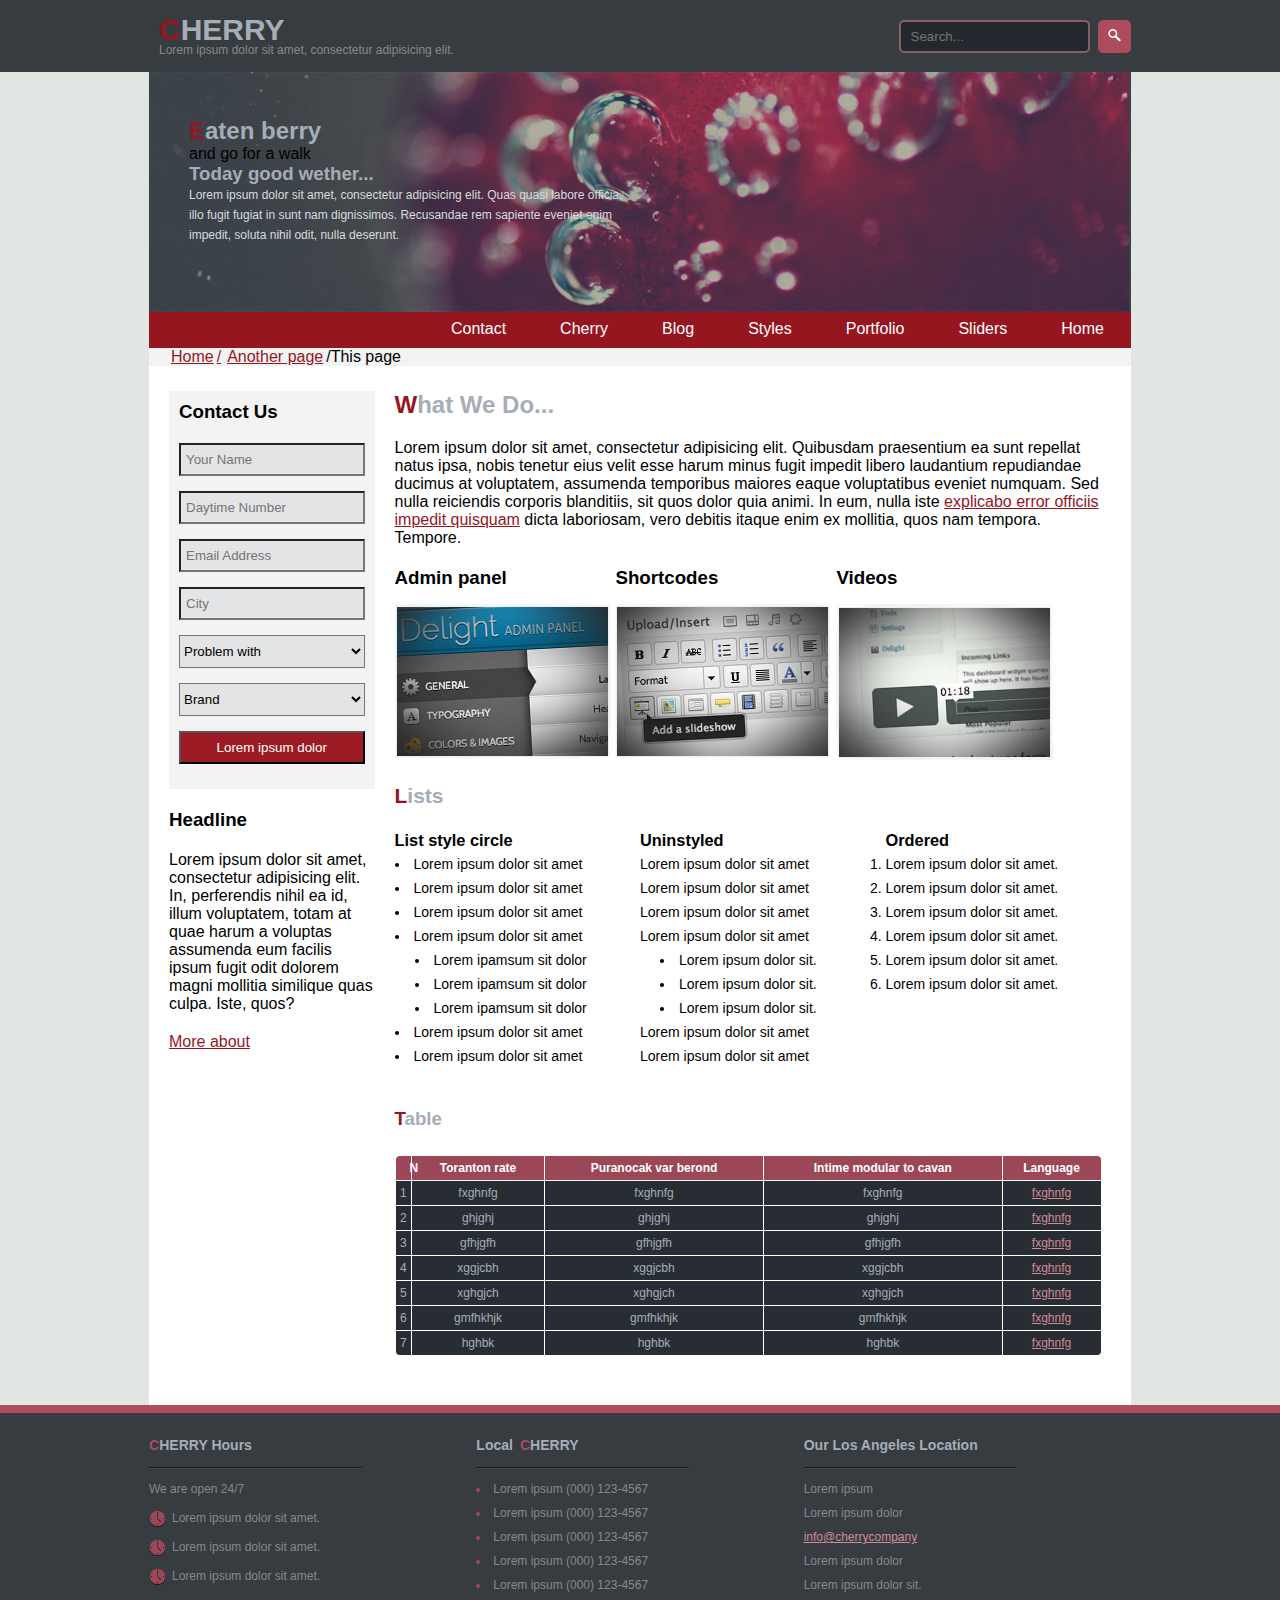
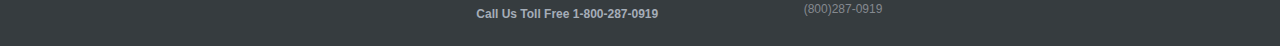
<file: adapt_cherry/index.html>
<!DOCTYPE html>
<html lang="en">
<head>
	<meta charset="UTF-8">
	<meta name="viewport" content="width=device-width, initial-scale=1">
	<link rel="stylesheet" href="css/style.css">
	<link rel="stylesheet" href="css/media-queries.css">
	<title>Adapt</title>
</head>
<body>
	<header>
		<div class="top-line-wrap">
			<div class="top-line content clearfix">
				<div class="logo">
					<h1 class="red_letter"><a href="/">CHERRY</a></h1>
					<span>Lorem ipsum dolor sit amet, consectetur adipisicing elit.</span>
				</div>
				<form action="#" class="form-s clearfix">
					<ul>
						<li>
							<input type="search" placeholder="Search...">
						</li>
						<li class="down">
							<button class="red_button" type="button"><img src="images/bg-search.png" alt=""></button>
						</li>
					</ul>
				</form>
			</div>
		</div>
		<div class="banner content">
			<div class="text for_pad">
				<h2 class="red_letter">Eaten berry</h2>
				<span>and go for a walk</span>
				<h3 class="next_letter">Today good wether...</h3>
				<p class="text_too">Lorem ipsum dolor sit amet, consectetur adipisicing elit. Quas quasi labore officia, illo fugit fugiat in sunt nam dignissimos. Recusandae rem sapiente eveniet enim impedit, soluta nihil odit, nulla deserunt.</p>
			</div>
		</div>
		<nav>
			<ul>
				<li><a href="#">Home</a></li>
				<li><a href="#">Sliders</a></li>
				<li><a href="#">Portfolio</a></li>
				<li><a href="#">Styles</a></li>
				<li><a href="#">Blog</a></li>
				<li><a href="#">Cherry</a></li>
				<li><a href="#">Contact</a></li>
			</ul>
		</nav>
		<div class="red-line clearfix"></div>		
		<div class="toggle-menu">
			<span></span>
		</div>
	</header>
	<div class="bread-crumbs content">
		<ul>
			<li><a href="/">Home<a>/</li>
			<li><a href="/">Another page</a>/</li>
			<li><span>This page</span></li>
		</ul>
	</div>
	<form action="#" class="search-too clearfix">
		<ul>
			<li>
				<input type="search" placeholder="Search...">
			</li>
			<li class="down">
				<button class="red_button" type="button"><img src="images/bg-search.png" alt=""></button>
			</li>
		</ul>
	</form>
	<div class="content clearfix">
		<aside>
			<div class="contact_us">
				<h3 class="for_cont">Contact Us </h3>
				<form action="#">
					<input type="name" placeholder="Your Name">
					<input type="daytime" placeholder="Daytime Number">
					<input type="email" placeholder="Email Address">
					<input type="city" placeholder="City">
					<select class="for_select" name="theme">
						<option value="light">Problem with</option>
						<option value="dark">Next</option>
					</select>
					<select class="for_select" name="theme2">
						<option value="light">Brand</option>
						<option value="dark">Next brand</option>
					</select>
					<button class="for_select for_button" type="submit">Lorem ipsum dolor</button>
				</form>
			</div>
			<div class="headline">
				<h3 class="text">Headline</h3>
				<p>Lorem ipsum dolor sit amet, consectetur adipisicing elit. In, perferendis nihil ea id, illum voluptatem, totam at quae harum a voluptas assumenda eum facilis ipsum fugit odit dolorem magni mollitia similique quas culpa. Iste, quos?</p>
				<a href="">More about</a>
			</div>
		</aside>
		<div class="main">
			<section>
				<div class="text media">
					<h2 class="red_letter what">What We Do...</h2>
					<p>Lorem ipsum dolor sit amet, consectetur adipisicing elit. Quibusdam praesentium ea sunt repellat natus ipsa, nobis tenetur eius velit esse harum minus fugit impedit libero laudantium repudiandae ducimus at voluptatem, assumenda temporibus maiores eaque voluptatibus eveniet numquam. Sed nulla reiciendis corporis blanditiis, sit quos dolor quia animi. In eum, nulla iste <a href="/">explicabo error officiis impedit quisquam</a> dicta laboriosam, vero debitis itaque enim ex mollitia, quos nam tempora. Tempore.</p>
				</div>
				<div class="cards  media text clearfix">
					<ul>
						<li class="adm">
							<h3 class="pic">Admin panel</h3>
							<img src="images/img-1.png" alt="">
						</li>
						<li class="short">
							<h3 class="pic">Shortcodes</h3>
							<img src="images/img-2.png" alt="">
						</li>
						<li class="vid">
							<h3 class="pic">Videos</h3>
							<img src="images/img-3.png" alt="">
						</li>	
					</ul>	
				</div>
			</section>
			<section>
				<div class="lists media clearfix">
					<h2 class="red_letter text">Lists</h2>
					<ul>
						<li class="list_style">
							<h3>List style circle</h3>
							<ul>
								<li>Lorem ipsum dolor sit amet</li>
								<li>Lorem ipsum dolor sit amet</li>
								<li>Lorem ipsum dolor sit amet</li>
								<li>Lorem ipsum dolor sit amet
									<ul>
										<li>Lorem ipamsum sit dolor</li>
										<li>Lorem ipamsum sit dolor</li>
										<li>Lorem ipamsum sit dolor</li>
									</ul>
								</li>
								<li>Lorem ipsum dolor sit amet</li>
								<li>Lorem ipsum dolor sit amet</li>
							</ul>
						</li>
						<li class="unstyle">
							<h3>Uninstyled</h3>
							<ul>
								<li>Lorem ipsum dolor sit amet</li>
								<li>Lorem ipsum dolor sit amet</li>
								<li>Lorem ipsum dolor sit amet</li>
								<li>Lorem ipsum dolor sit amet
									<ul>
										<li>Lorem ipsum dolor sit.</li>
										<li>Lorem ipsum dolor sit.</li>
										<li>Lorem ipsum dolor sit.</li>
									</ul>
								</li>
								<li>Lorem ipsum dolor sit amet</li>
								<li>Lorem ipsum dolor sit amet</li>
							</ul>
						</li>
						<li class="order">
							<h3>Ordered</h3>
							<ol>
								<li>
									<p>Lorem ipsum dolor sit amet.</p>
								</li>
								<li>
									<p>Lorem ipsum dolor sit amet.</p>
								</li>
								<li>
									<p>Lorem ipsum dolor sit amet.</p>
								</li>
								<li>
									<p>Lorem ipsum dolor sit amet.</p>
								</li>
								<li>
									<p>Lorem ipsum dolor sit amet.</p>
								</li>
								<li>
									<p>Lorem ipsum dolor sit amet.</p>
								</li>
							</ol>
						</li>	
					</ul>
				</div>
			</section>
		</div>
		
		<section>
			<div class="table clearfix">
				<h3 class="red_letter table_text">Table</h3>
				<table>
					<thead>
						<tr>
							<th>N</th>
							<th>Toranton rate</th>
							<th>Puranocak var berond</th>
							<th>Intime modular to cavan</th>
							<th>Language</th>
						</tr>
					</thead>	
					<tbody>
						<tr>
							<td>1</td>
							<td>fxghnfg</td>
							<td>fxghnfg</td>
							<td>fxghnfg</td>
							<td><a href="#">fxghnfg</a></td>
						</tr>
						<tr>
							<td>2</td>
							<td>ghjghj</td>
							<td>ghjghj</td>
							<td>ghjghj</td>
							<td><a href="#">fxghnfg</a></td>
						</tr>
						<tr>
							<td>3</td>
							<td>gfhjgfh</td>
							<td>gfhjgfh</td>
							<td>gfhjgfh</td>
							<td><a href="#">fxghnfg</a></td>
						</tr>
						<tr>
							<td>4</td>
							<td>xggjcbh</td>
							<td>xggjcbh</td>
							<td>xggjcbh</td>
							<td><a href="#">fxghnfg</a></td>
						</tr>
						<tr>
							<td>5</td>
							<td>xghgjch</td>
							<td>xghgjch</td>
							<td>xghgjch</td>
							<td><a href="#">fxghnfg</a></td>
						</tr>
						<tr>
							<td>6</td>
							<td>gmfhkhjk</td>
							<td>gmfhkhjk</td>
							<td>gmfhkhjk</td>
							<td><a href="#">fxghnfg</a></td>
						</tr>
						<tr>
							<td>7</td>
							<td>hghbk</td>
							<td>hghbk</td>
							<td>hghbk</td>
							<td><a href="#">fxghnfg</a></td>
						</tr>			
					</tbody>
				</table>
			</div>
		</section>
	</div>
	<div class="clear red"></div>
	<footer>
		<div class="footer_content clearfix">
			<section class="cherry-hours media">
				<h3 class="must_letter">CHERRY Hours</h3>
				<div class="line_bg"></div>
				<span>We are open 24/7</span>
				<ul class="clock">
					<li><span>Lorem ipsum dolor sit amet.</span></li>
					<li><span>Lorem ipsum dolor sit amet.</span></li>
					<li><span>Lorem ipsum dolor sit amet.</span></li>
				</ul>
			</section>
			<section class="local">
				<h3 class="next_letter">Local <p class="must_letter">CHERRY</p></h3>
				<div class="line_bg"></div>
				<ul>
					<li><span>Lorem ipsum (000) 123-4567</span></li>
					<li><span>Lorem ipsum (000) 123-4567</span></li>
					<li><span>Lorem ipsum (000) 123-4567</span></li>
					<li><span>Lorem ipsum (000) 123-4567</span></li>
					<li><span>Lorem ipsum (000) 123-4567</span></li>
				</ul>
				<h4 >Call Us Toll Free <a href="tel:1-800-287-0919">1-800-287-0919</a></h4>
			</section>
			<section class="for_span">
				<h3 class="next_letter">Our Los Angeles Location</h3>
				<div class="line_bg"></div>
				<span>Lorem ipsum</span><br/>
				<span>Lorem ipsum dolor</span><br/>
				<span><a href="mailto:info@cherrycompany.com" class="comLorem4">info@cherrycompany</a></span><br/>
				<span>Lorem ipsum dolor</span><br/>
				<span>Lorem ipsum dolor sit.</span><br/>
				<span>(800)287-0919</span>
			</section>
		</div>
	</footer>
	<script src="js/libs.min.js"></script>
	<script src="js/script2.js"></script>
</body>
</html>
</file>
<file: adapt_cherry/css/style.css>
*{
	margin: 0;
	padding: 0;
	box-sizing: border-box;
}

ul{
	list-style: none;
}

a{
	text-decoration: none;
}

@font-face {
  font-family: "Arial", sans-serif;
  src: url("../fonts/ARIAL.TTF");
  src: url("../fonts/eurofurence/eurof55.ttf");
  font-style: normal;
  font-weight: normal; 
}

.top-line-wrap{
	width: 100%;
	max-width: 1340px !important;
	background: #363c3f;
	margin: 0 auto;
	padding: 0 20 auto;
}

.clearfix::after{
	content:"";
	display: block;
	clear: both;
}

.content{
	background: #fff;
	max-width: 982px;
	margin: 0 auto;
	padding: 0 20 auto;
}

body{
	background: #e0e7e3;
	max-width: 1340px;
	width: 100%;
	min-width: 320px;
	font-family: "Arial", sans-serif;
	
}

.top-line{
	background: #363c3f;
	width: 100%;
	height: 72px;
	padding-top: 20px;
	padding-left: 10px;
}

.toggle-menu{
	position: absolute;
	right: 10%;
	top: 48%;
	width: 28px;
	height: 25px;
	cursor: pointer;
	display: none;
}

.toggle-menu span, .toggle-menu span:after, .toggle-menu span:before{
	width: 100%;
	height: 2px;
	background-color: #fff;
	border-radius: 2px;
	transition: 0.8s;
	display: inline-block;
	position: absolute;
	left: 0;

}

.toggle-menu span:after{
	content: '';
	top: 9px;
}

.toggle-menu span:before{
	content: '';
	top: 18px;
}
.toggle-menu.on span{
	background-color: transparent;
}

.toggle-menu.on span:after{
	transform: rotate(45deg);
}

.toggle-menu.on span:before{
	transform: rotate(-45deg);
	top: 9px;
}


.logo h1{
	font-size: 30px;
	line-height: 20px;
}

.logo span{
	color: #85898f;
	font-size: 12px;
}

.form-s{
	margin-top: -72px;
	float: right;
}

.form-s li{
	display: inline-block;
}

input[type="search"]{
	background: #24272d;
	border: 2px solid #875f66;
	border-radius: 5px;
	padding: 7px 0 7px 10px;

}

.red_button{
	margin-left: 4px;
	height: 33px;
	width: 33px;
	border: none;
	vertical-align: middle;
	border-radius: 5px;
	background: #ae4b5d;
}


.down{
	padding-top: 34px;
}



.banner{
	background: url(../images/bg-cherry.png);
	max-width: 982px;
	height: 240px;
}

.for_pad{
	padding-top: 45px;
	padding-left: 40px;
	padding-bottom: 40px;
	
}


.for_pad p{
	font-size: 12px;
	line-height: 20px;
}

nav {
	max-width: 982px;
	background: #95161f;
	height: 36px;
	width: 100%;
	margin: 0 auto;
}

.red-line{
	display: none;
	background: #95161f;
	height: 36px;
	width: 100%;
	position: relative;
}

nav li{
	float: right;
}

nav li a{
	color: #fff;
	padding: 8px 27px;
	display: block;
	font-size: 16px;
}

.bread-crumbs{
	max-width: 982px;
	background: #f3f3f3;
	padding-left: 22px;
	margin: 0 auto;
}

.bread-crumbs>ul>li{
	float: left;
}

.bread-crumbs a{
	color: #95161f;
	text-decoration: underline;
	padding-right: 3px;
}

.search-too{
	width: 100%;
	padding-left: 13%;
	background: #fff;
}

.search-too li{
	display: none;
}

.search-too>ul>li>input{
	background: #e3e4e5;
}


aside{
	background: #fff;
	width: 25%;
	float: left;
	margin-top: 25px;
}

.contact_us{
	background: #f3f3f3;
	margin-left: 20px;
	margin-right: 20px;
	margin-bottom: 20px;
	padding: 10px;
}

.for_cont{
	margin-bottom: 20px;
}

.for_select{
	width: 100%;
	margin-bottom: 15px;
	height: 33px;
}

.for_button{
	background: #9d1b24;
	color: #fff;
}

input[type="name"],[type="daytime"],[type="email"],[type="city"]{
	background: #e3e4e5;
	margin-bottom: 15px;
	padding-left: 5px;
	height: 33px;
	width: 100%;
}

select[name="theme"],[name="theme2"]{
	background: #e3e4e5;
}

.headline{
	margin-left: 20px;
	margin-right: 20px;
}

.headline a{
	display: block;
	margin-top: 15px;
	color: #95161f;
	text-decoration: underline;
}

.main{
	background: #fff;
	width: 75%;
	float: right;
	margin-top: 25px;
}
.what{
	margin-bottom: 20px;
}
.text{
	margin-bottom: 20px;
}

.text a{
	color: #95161f;
	text-decoration: underline;
}

.text p{
	padding-right: 20px;
}

.text_too{
	color: #d9dcdf;
	width: 50%;
}

.cards ul{
	margin: 0;
	overflow: auto;
}
.cards li{
	float: left;
	width: calc(90% / 3 - 20px);
	margin-right: 20px;
}

.pic{
	margin-bottom: 15px;
}

.lists{
	font-size: 14px;
	line-height: 24px;
	margin-bottom: 40px;
}

.lists>ul>li {
	float: left;
	width: calc(100% / 3 - 20px);
	margin-right: 20px;
}

.list_style li{
	list-style: disc inside;
}

.list_style>ul>li>ul>li{
	padding-left: 20px;
	list-style-position: inside;
}

.unstyle>ul>li>ul>li{
	padding-left: 20px;
	list-style: disc inside;
}

.clear{
	clear: both;
	width: 100%;
}

table{
	float: left;
	overflow: hidden;
	border: solid #fff 1px;
	border-radius: 5px;
	border-collapse: collapse;
	color:#a5adb8;
	font-size: 12px;
	line-height: 24px;
	text-align: center;
	margin-left: 25%;
	margin-bottom: 5%;
	width: 72%;
}

.table_text{
	margin-left: 25%;
	margin-bottom: 25px;
}

thead{
	background: #9c4757;
	color: #fff;
}

tbody{
	background: #282d33;
}

td, th, tr{
	border: solid #fff 1px;
}

th{
	padding-right: 2% ! important;
	padding-left: 2% ! important;
}

td a{
	color:#d08b98;
	text-decoration: underline;
}


.red{
	background: #ae4b5d;
	height: 8px;
}

footer{
	width: 100%;
	background: #363c3f;
	padding-bottom: 20px !important;
}

.footer_content{
	max-width: 982px;
	margin: 0 auto;
	padding: 0 20 auto;
	padding-top: 20px;
	text-decoration-color: #85898f;
}



.footer_content section{
	float: left;
	width: calc(100% / 3);
	line-height: 24px;
	font-size: 12px;
}

.cherry-hours span{
	vertical-align: 5px;
}

.clock li{
	list-style-image: url(../images/bg-clock.png);
	list-style-position: inside;
}

.local ul{
	color: #9c4757;
	list-style: disc inside;
}

.local span{
	color: #85898f ! important;
}

.cherry-hours span{
	color: #85898f;
}

.local h4,a{
	padding-top: 5px;
	color: #a5adb8;
}

.line_bg{
	width: 65%;
	margin-top: 10px;
	padding-bottom: 10px;
	background: url(../images/bg-line.png) repeat-x 0 0;
}

.red_letter:first-letter{
	color: #95161f;
}

.must_letter{
	color: #a5adb8;
}

.must_letter:first-letter{
	color: #ae4b5d;
}

.local p{
	display: inline-block;
	padding-left: 3px;
}


.red_letter{
	color: #a5adb8;
}

.next_letter{
	color: #a5adb8;
}

.for_span{
	color: #85898f!important;
}

.comLorem4{
	color: #d08b98;
	text-decoration: underline;
}
</file>
<file: adapt_cherry/css/media-queries.css>
@media (max-width: 320px){
	.toggle-menu{
		top: 48% !important;
	}
	
}

@media (max-width: 480px){
	.lists>ul>li{
		width: 100% !important;
		float: none;
		padding-left: 10%;
		padding-bottom: 10%;
	}

	.media{
		width: 100%;
		padding-left: 5%;
		padding-right: 5%;
	}
	table{
		width: 99%!important;
		margin-left: 0.5%!important;
	}
	.table_text{
		margin-left: 0.5%!important;
	}
	.footer_content section{
		float: none;
		width: 100% !important;
		line-height: 24px;
		font-size: 12px;
		text-align: center;
		padding-bottom: 10%;
	}
	.line_bg{
		width: 55%;
		margin-left: 23%;
	}
}

@media (max-width: 600px){
	header{
		width: 100%;
	}
	.top-line{
		height: 100%;
	}
	.logo{
		float: none;
	}
	.toggle-menu{
		top: 47.5%;
	}
	.logo{
		padding-bottom: 2%;
	}

	.text_too{
		width: 95%;
	}
	.form-s{
		display: none;
	}

	.search-too li{
		display: inline-block;

	}
	.contact_us{
		padding-left: 10%!important;
		padding-right: 10%!important;
	}
	.cards li{
		width: 100% !important;
		margin-right: 0;
	}
	.lists>ul>li {
		width: calc(100% / 3);
		margin-right: 20px;
		margin-bottom: 20px;
	}
	table{
		width: 97%;
		margin-left: 2%;
	}
	.table_text{
		margin-left: 2%;
	}
	.footer_content section{
		width: calc(100% / 3);
		margin-right: 20px;
		margin-bottom: 20px;
	}
}

@media (max-width: 720px){
	.cards li{
		width: calc(90% / 3);
		margin-right: 10%;
	}
	.cards li:last-child{
		width: 100%;
	}	
}

@media (max-width: 768px){
	.toggle-menu{
		display: block;
	}
	.red-line{
		display: block;
	}
	nav{
		display: none;
		width: 100%;
		background: #95161f;
		height: 100%;
	}
	nav, nav li{
		float: none;
	}
	nav li a{
		width: 100%;
		color: #fff;
		text-align: center;
	}
	.bread-crumbs{
		width: 100%;
	}
	.main{
		width: 100%;
	}
	aside{
		width: 100%;
	}
	.cards li{
		width: 100%;
	}
	

}

@media (min-width: 769px){
	nav{
		display: block !important;
	}
}

@media (max-width: 900px){
	.form-s{
		margin-right: 3%;
	}
	aside{
		width: 100%;
	}
	.contact_us{
		padding-left: 20%;
		padding-right: 20%;
	}
	.headline{
		padding-left: 3%;
	}
	.main{
		width: 100%;
		padding-left: 5%;
	}
	.cards li{
		width: calc(90% / 3);
	}
	table{
		width: 89%;
		margin-left: 5%;
		margin-right: 5%;
	}
	.table_text{
		margin-left: 5%;
	}
	footer{
		padding-left: 5%;
	}
}
</file>
